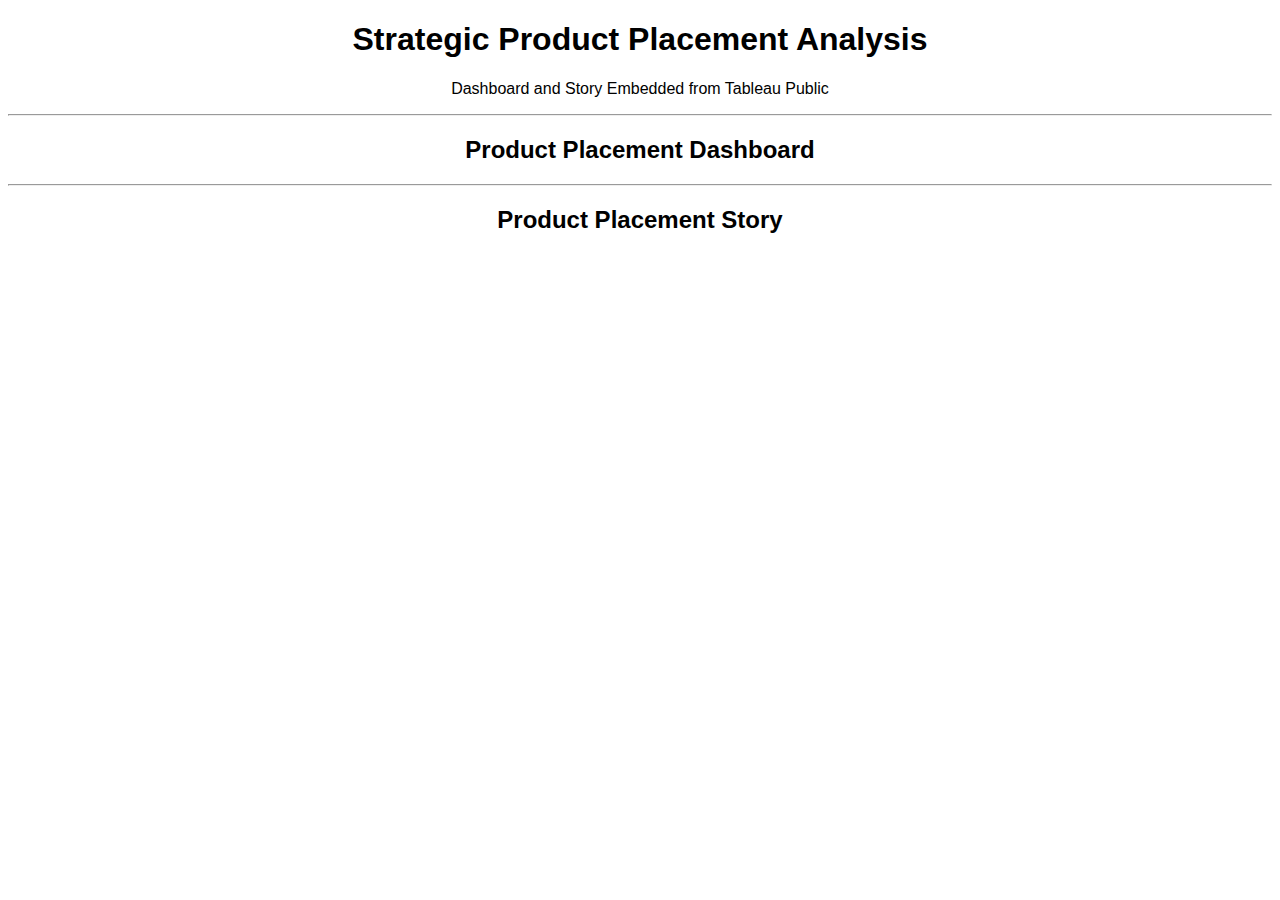
<file: index_backup.html>
<!DOCTYPE html>
<html>
<head>
    <title>Strategic Product Placement Analysis</title>
</head>

<body style="font-family: Arial; text-align:center;">

    <h1>Strategic Product Placement Analysis</h1>
    <p>Dashboard and Story Embedded from Tableau Public</p>

    <hr>

    <!-- ✅ DASHBOARD SECTION -->
    <h2>Product Placement Dashboard</h2>

    <!-- Paste Dashboard Embed Code Below -->
    <div>
        <div class='tableauPlaceholder' id='viz1769579249552' style='position: relative'><noscript><a href='#'><img alt='Dashboard 1 ' src='https:&#47;&#47;public.tableau.com&#47;static&#47;images&#47;pr&#47;projectdataanalyst_17695144137310&#47;Dashboard1&#47;1_rss.png' style='border: none' /></a></noscript><object class='tableauViz'  style='display:none;'><param name='host_url' value='https%3A%2F%2Fpublic.tableau.com%2F' /> <param name='embed_code_version' value='3' /> <param name='site_root' value='' /><param name='name' value='projectdataanalyst_17695144137310&#47;Dashboard1' /><param name='tabs' value='no' /><param name='toolbar' value='yes' /><param name='static_image' value='https:&#47;&#47;public.tableau.com&#47;static&#47;images&#47;pr&#47;projectdataanalyst_17695144137310&#47;Dashboard1&#47;1.png' /> <param name='animate_transition' value='yes' /><param name='display_static_image' value='yes' /><param name='display_spinner' value='yes' /><param name='display_overlay' value='yes' /><param name='display_count' value='yes' /><param name='language' value='en-US' /></object></div>                <script type='text/javascript'>                    var divElement = document.getElementById('viz1769579249552');                    var vizElement = divElement.getElementsByTagName('object')[0];                    if ( divElement.offsetWidth > 800 ) { vizElement.style.minWidth='100px';vizElement.style.maxWidth='2000px';vizElement.style.width='100%';vizElement.style.minHeight='587px';vizElement.style.maxHeight='887px';vizElement.style.height=(divElement.offsetWidth*0.75)+'px';} else if ( divElement.offsetWidth > 500 ) { vizElement.style.minWidth='100px';vizElement.style.maxWidth='2000px';vizElement.style.width='100%';vizElement.style.minHeight='587px';vizElement.style.maxHeight='887px';vizElement.style.height=(divElement.offsetWidth*0.75)+'px';} else { vizElement.style.width='100%';vizElement.style.height='2727px';}                     var scriptElement = document.createElement('script');                    scriptElement.src = 'https://public.tableau.com/javascripts/api/viz_v1.js';                    vizElement.parentNode.insertBefore(scriptElement, vizElement);                </script>
    </div>

    <hr>

    <!-- ✅ STORY SECTION -->
    <h2>Product Placement Story</h2>

    <!-- Paste Story Embed Code Below -->
    <div>
        <div class='tableauPlaceholder' id='viz1769579209763' style='position: relative'><noscript><a href='#'><img alt='&lt;Product Placement Analysis Story &gt; ' src='https:&#47;&#47;public.tableau.com&#47;static&#47;images&#47;pr&#47;projectdataanalyststory&#47;Story1&#47;1_rss.png' style='border: none' /></a></noscript><object class='tableauViz'  style='display:none;'><param name='host_url' value='https%3A%2F%2Fpublic.tableau.com%2F' /> <param name='embed_code_version' value='3' /> <param name='path' value='views&#47;projectdataanalyststory&#47;Story1?:language=en-US&amp;:embed=true&amp;:sid=&amp;:redirect=auth' /> <param name='toolbar' value='yes' /><param name='static_image' value='https:&#47;&#47;public.tableau.com&#47;static&#47;images&#47;pr&#47;projectdataanalyststory&#47;Story1&#47;1.png' /> <param name='animate_transition' value='yes' /><param name='display_static_image' value='yes' /><param name='display_spinner' value='yes' /><param name='display_overlay' value='yes' /><param name='display_count' value='yes' /><param name='language' value='en-US' /></object></div>                <script type='text/javascript'>                    var divElement = document.getElementById('viz1769579209763');                    var vizElement = divElement.getElementsByTagName('object')[0];                    vizElement.style.width='1016px';vizElement.style.height='991px';                    var scriptElement = document.createElement('script');                    scriptElement.src = 'https://public.tableau.com/javascripts/api/viz_v1.js';                    vizElement.parentNode.insertBefore(scriptElement, vizElement);                </script>
    </div>

</body>
</html>
</file>
